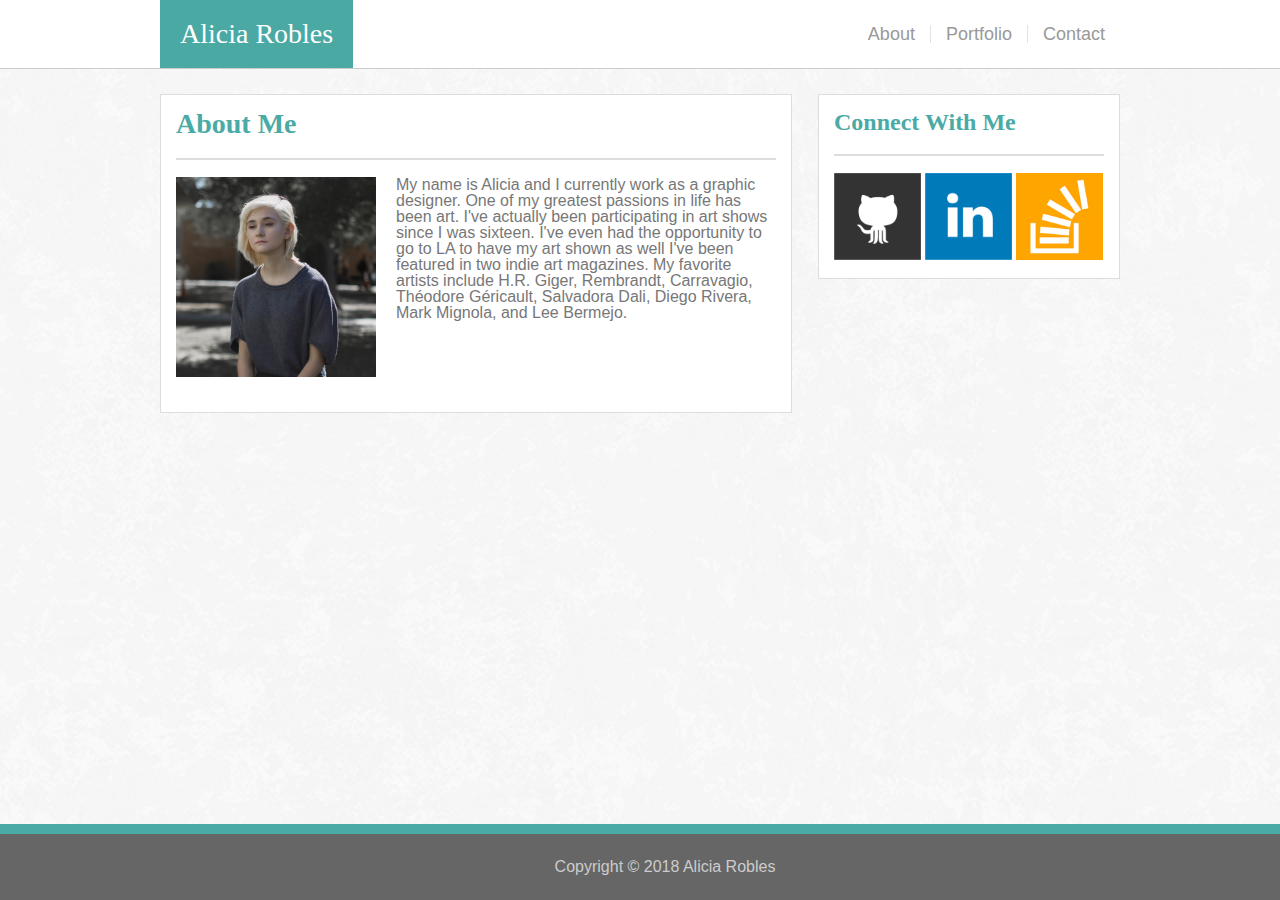
<file: index.html>
<!DOCTYPE html>
<html lang="en">
<head>
    <meta charset="UTF-8">
    <title>Alicia Robles</title>
   <link href="assets/css/style.css" rel="stylesheet">
   <link href="assets/css/reset.css" rel="stylesheet">
</head>

<body>
    <div class="header">
        <div id="header_inner">
            <div class="title">
                <h1 id="logo">Alicia Robles</h1>
            </div>
            <nav class="nav">
                <ul>
                    <li><a href="index.html">About</a></li>
                    <li><a href="portfolio.html">Portfolio</a></li>
                    <li><a href="contact.html">Contact</a></li>
                </ul>
            </nav>
        </div>
     </div>         
    <div class="content">        
        <section class="main">
            <h1 class="page-title">About Me</h1>
            <hr>
            <p class="text"><img src="assets/images/profile-pic-2-square.jpg"alt="profile pic" class="left" width="200px">My name is Alicia and I currently work as a graphic designer. One of my greatest passions in life has been art. I've actually been participating in art shows since I was sixteen. I've even had the opportunity to go to LA to have my art shown as well I've been featured in two indie art magazines. My favorite artists include H.R. Giger, Rembrandt, Carravagio, Théodore Géricault, Salvadora Dali, Diego Rivera, Mark Mignola, and Lee Bermejo.</p>
        </section>
        <section class="sidebar">
            <h3 class="connect">Connect With Me</h3>
            <hr>
            <div class="row">
                    <a href="https://github.com/Alir4404" target="_blank"><img src="assets/images/if_github_square_107105.png" class="social"></a>
                    <a href="https://www.linkedin.com/in/alicia-robles/" target="_blank"><img src="assets/images/if_linkedin_square_color_107091.png" class="social"></a>
                    <a href="https://stackexchange.com/users/12732519/alicia-r" target="_blank"><img src="assets/images/if_stackoverflow_273179.png" class="social"></a>
            </div>
        </section>
    </div>
    <div id="footer">
            <p>Copyright © 2018 Alicia Robles</p>
    </div>    
</body>
</html>
</file>
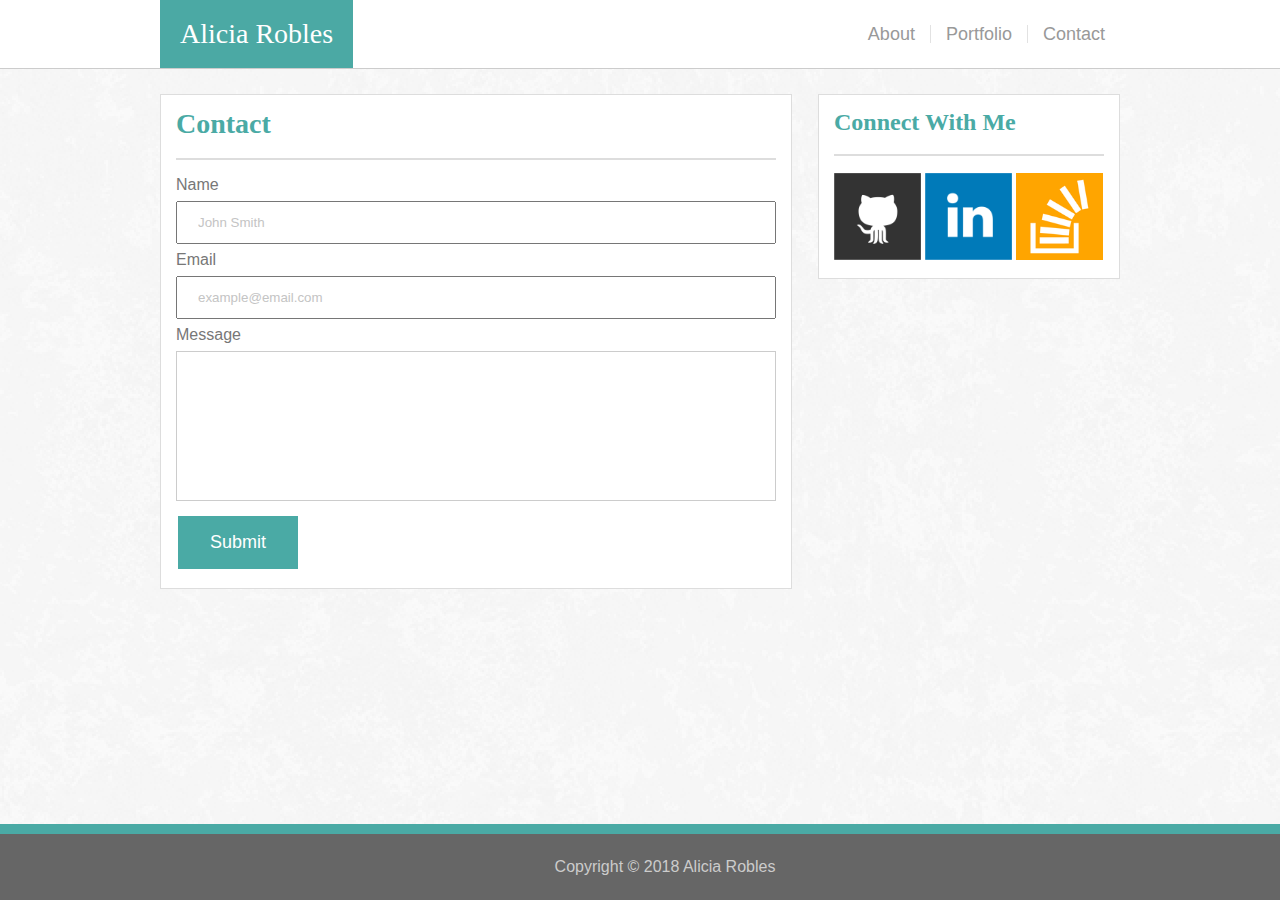
<file: contact.html>
<!DOCTYPE html>
<html lang="en">
<head>
    <meta charset="UTF-8">
    <title>Alicia Robles</title>
   <link href="assets/css/style.css" rel="stylesheet">
   <link href="assets/css/reset.css" rel="stylesheet">
</head>

<body>
    <div class="header">
        <div id="header_inner">
            <div class="title">
                <h1 id="logo">Alicia Robles</h1>
            </div>
            <nav class="nav">
                <ul>
                    <li><a href="index.html">About</a></li>
                    <li><a href="portfolio.html">Portfolio</a></li>
                    <li><a href="contact.html">Contact</a></li>
                </ul>
            </nav>
        </div>
     </div>         
    <div class="content">        
        <section class="main">
            <h1 class="page-title">Contact</h1>
            <hr>
            <form>
                <label for="name" class="labels">Name</label>
                <input type="text" name="name" value="John Smith"><br>
                <label for="email" class="labels">Email</label>
                <input type="text" name="email" value="example@email.com">
                <label for="comment" class="labels">Message</label>
                <textarea name="comment" form="usrform"></textarea>
                <form action="/action_page.php" target="_blank"><input type="submit" value="Submit"></form>
            </form>
        </section>
        <section class="sidebar">
            <h3 class="connect">Connect With Me</h3>
            <hr>
            <div class="row">
                    <a href="https://github.com/Alir4404" target="_blank"><img src="assets/images/if_github_square_107105.png" class="social"></a>
                    <a href="https://www.linkedin.com/in/alicia-robles/" target="_blank"><img src="assets/images/if_linkedin_square_color_107091.png" class="social"></a>
                    <a href="https://stackexchange.com/users/12732519/alicia-r" target="_blank"><img src="assets/images/if_stackoverflow_273179.png" class="social"></a>
            </div>
        </section>
    </div>
    <div id="footer">
            <p>Copyright © 2018 Alicia Robles</p>
    </div>    
</body>
</html>
</file>
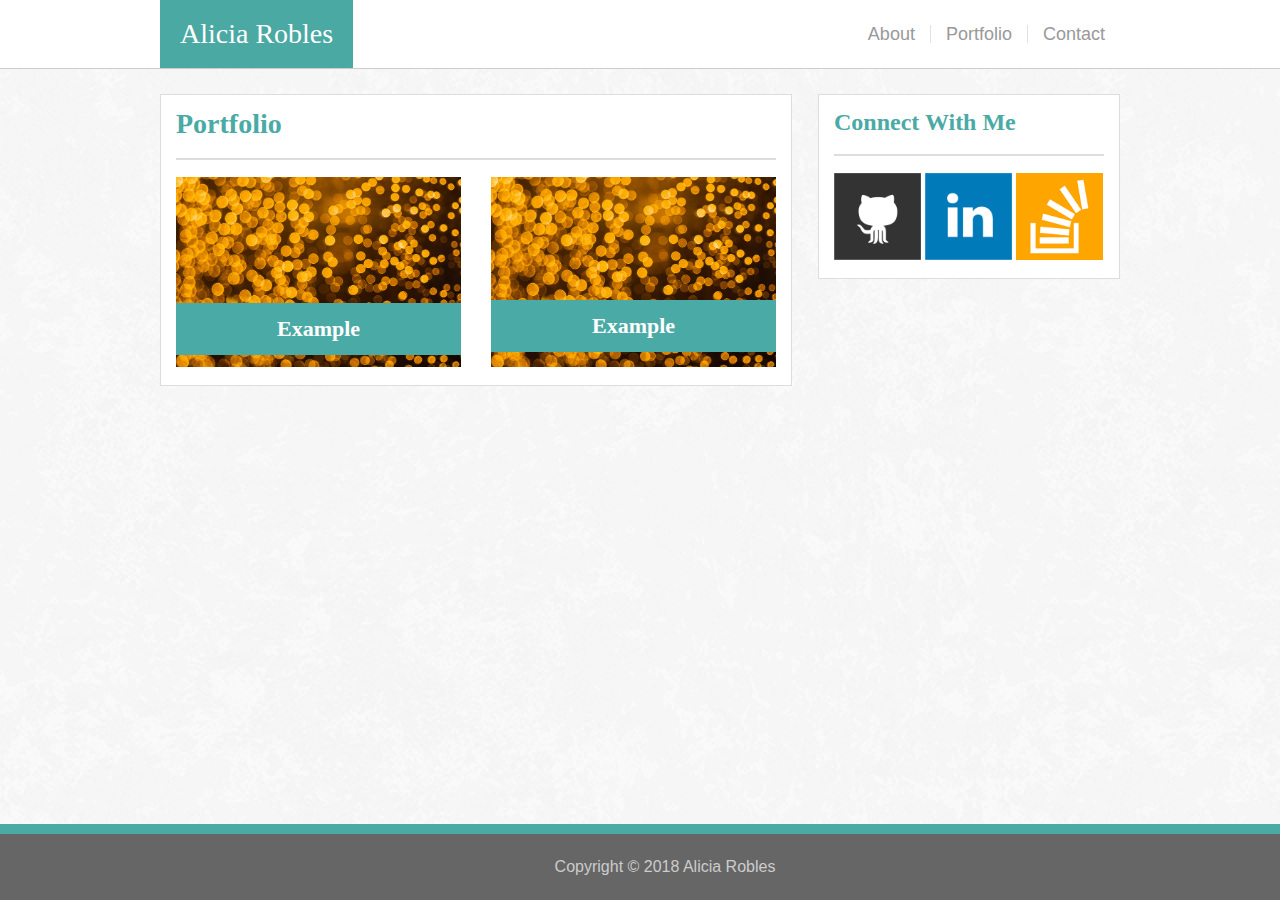
<file: portfolio.html>
<!DOCTYPE html>
<html lang="en">
<head>
    <meta charset="UTF-8">
    <title>Alicia Robles</title>
   <link href="assets/css/style.css" rel="stylesheet">
   <link href="assets/css/reset.css" rel="stylesheet">
</head>

<body>
    <div class="header">
        <div id="header_inner">
            <div class="title">
                <h1 id="logo">Alicia Robles</h1>
            </div>
            <nav class="nav">
                <ul>
                    <li><a href="index.html">About</a></li>
                    <li><a href="portfolio.html">Portfolio</a></li>
                    <li><a href="contact.html">Contact</a></li>
                </ul>
            </nav>
        </div>
     </div>         
    <div class="content">        
        <div class="main">
            <h1 class="page-title">Portfolio</h1>
            <hr>
            <div class="portfolio">
                <div class="container">
                    <div class="tag">Example</div>
                    <img src="assets/images/michal-grosicki-216658-800px.jpg" class="port-img">
                </div>
                <div class="container2">
                    <div class="tag2">Example</div>
                    <img src="assets/images/michal-grosicki-216658-800px.jpg" class="port-img2">
                </div><!--Couldn't figure out how to make another row with margin-top styling that worked-->
            </div>
        </div>
        <section class="sidebar">
            <h3 class="connect">Connect With Me</h3>
            <hr>
            <div class="portfolio">
                    <a href="https://github.com/Alir4404" target="_blank"><img src="assets/images/if_github_square_107105.png" class="social"></a>
                    <a href="https://www.linkedin.com/in/alicia-robles/" target="_blank"><img src="assets/images/if_linkedin_square_color_107091.png" class="social"></a>
                    <a href="https://stackexchange.com/users/12732519/alicia-r" target="_blank"><img src="assets/images/if_stackoverflow_273179.png" class="social"></a>
            </div>
        </section>
    </div>
    <div id="footer">
            <p>Copyright © 2018 Alicia Robles</p>
    </div>    
</body>
</html>
</file>
<file: assets/css/style.css>
body {
    background-image: url("../images/whitebackground.png");
    height: 100%;
    margin: 0;
}

html {
	height: 100%;
}

.header {
    background-color: white;
    border-bottom: 1px solid #ccc;
}

.content {
    width: 960px;
    margin: auto;
    padding: 25px 0 25px 0;
}

h1,h2,h3,h4,h5,h6 {
    font-family: 'Georgia', Times, Times New Roman, serif;
    color: #4aaaa5;
}

.page-title {
    font-size: 28px;
    font-weight: 600;
}

.connect {
    font-size: 24px;
    font-weight: 600;
}

.text {
    color: #777;
    font-family: 'Arial', 'Helvetica Neue', Helvetica, sans-serif;
}

#header_inner{
    width: 960px;
    margin: 0px auto;
}

.title {
    display:inline-block; 
    float: left; 
    margin:0;
    padding: 20px;
    background-color: #4BA9A4;
    color: white;
    font-size: 28px;
}

#logo {
    color: white;
}

nav {
    margin: 0;
    overflow: hidden;
}

nav ul {
    margin: 0;
    padding: 0;
    display: flex;
    float: right;
}

nav ul li {
    display: inline-block;
    list-style-type: none;
}

nav ul li a {
    color: #999;
    display: block;
    font-size: 18px;
    margin: 25px 0 25px 0;
    padding: 0 15px 0 15px;
    text-decoration: none;
    font-family: 'Arial', 'Helvetica Neue', Helvetica, sans-serif;
    border-right: 1px solid rgb(226, 226, 226);
}

nav ul li:last-child a {
        border: none;
}

li:last-child a {
    border: none;
}

li a:hover {
    color: rgb(240, 133, 11);
}

li a:active {
    color: rgb(240, 133, 11);
}

.left {
    float: left;
    padding: 0 20px 20px 0;
}

.column {
    float: left;
    width: 33.33%;
}

.row:after {
    content: "";
    display: table;
    clear: both;
}

.social {
    width: 87px;
    margin: 0px;
    padding: 0px;
    text-align: center;
}

.main {
    background: white;
    float: left;
    width: 600px;
    margin: auto;
    padding: 15px;
    border: 1px solid #ddd;
}

.sidebar {
    background-color: white;
    float: right;
    width: 270px;
    padding: 15px;
    border: 1px solid #ddd;
}

#footer {
    clear:both;
    padding: 25px;
    border-top: 10px solid #4aaaa5;
	width: 100%;
    text-align: center;
    background-color: #666;
    color: #ccc;
    font-family: 'Arial', 'Helvetica Neue', Helvetica, sans-serif;
    position: fixed;
    left: 0;
    bottom: 0;
    width: 100%;
}

hr {
    display: block;
    height: 1px;
    border: 0;
    border-top: 2px solid #DDD;
    margin: 1.25em 0 1em 0;
    padding: 0;
}

.port-img {
    width: 285px;
    margin: auto;
    padding: 0px;
    text-align: center;
}

.port-img2 {
    float: right;
    width: 285px;
    margin: auto;
    padding: 0px;
    text-align: center;
}

.container {
    display: inline;
    border: none;
    width: 285px;
    position: relative;
 }

.tag {
    position: absolute;
    left: 0px;
    right: 0px;
    bottom: 15px;
    width: 89.5%;
    z-index: 1000;
    background-color: #4aaaa5;
    padding: 15px;
    color: #FFFFFF;
    text-align: center;
    font-weight: bold;
    font-size: 22px;
 }

 .container2 {
     float: right;
    display: inline;
    border: none;
    width: 285px;
    position: relative;
 }

 .tag2{
    position: absolute;
    left: 0px;
    right: 0px;
    bottom: 15px;
    width: 89.5%;
    z-index: 1000;
    background-color: #4aaaa5;
    padding: 15px;
    color: #FFFFFF;
    text-align: center;
    font-weight: bold;
    font-size: 22px;
 }

 input[type=text] {
    width: 100%;
    padding: 12px 20px;
    margin: 8px 0;
    box-sizing: border-box;
}

input[type=button], input[type=submit], input[type=reset] {
    background-color: #4aaaa5;
    border: none;
    color: white;
    padding: 16px 32px;
    text-decoration: none;
    margin: 4px 2px;
    cursor: pointer;
    font-size: 18px;
}

input[type=button]:hover {
    background-color: white;
}


textarea {
    width: 100%;
    height: 150px;
    margin:  8px 0;
    padding: 12px 20px;
    box-sizing: border-box;
    border: 1px solid #ccc;
    resize: none;
}


input[type=text] {
    color:rgb(196, 196, 196);
}


.labels {
    font-family: 'Arial', 'Helvetica Neue', Helvetica, sans-serif;
    color: #777;
}
</file>
